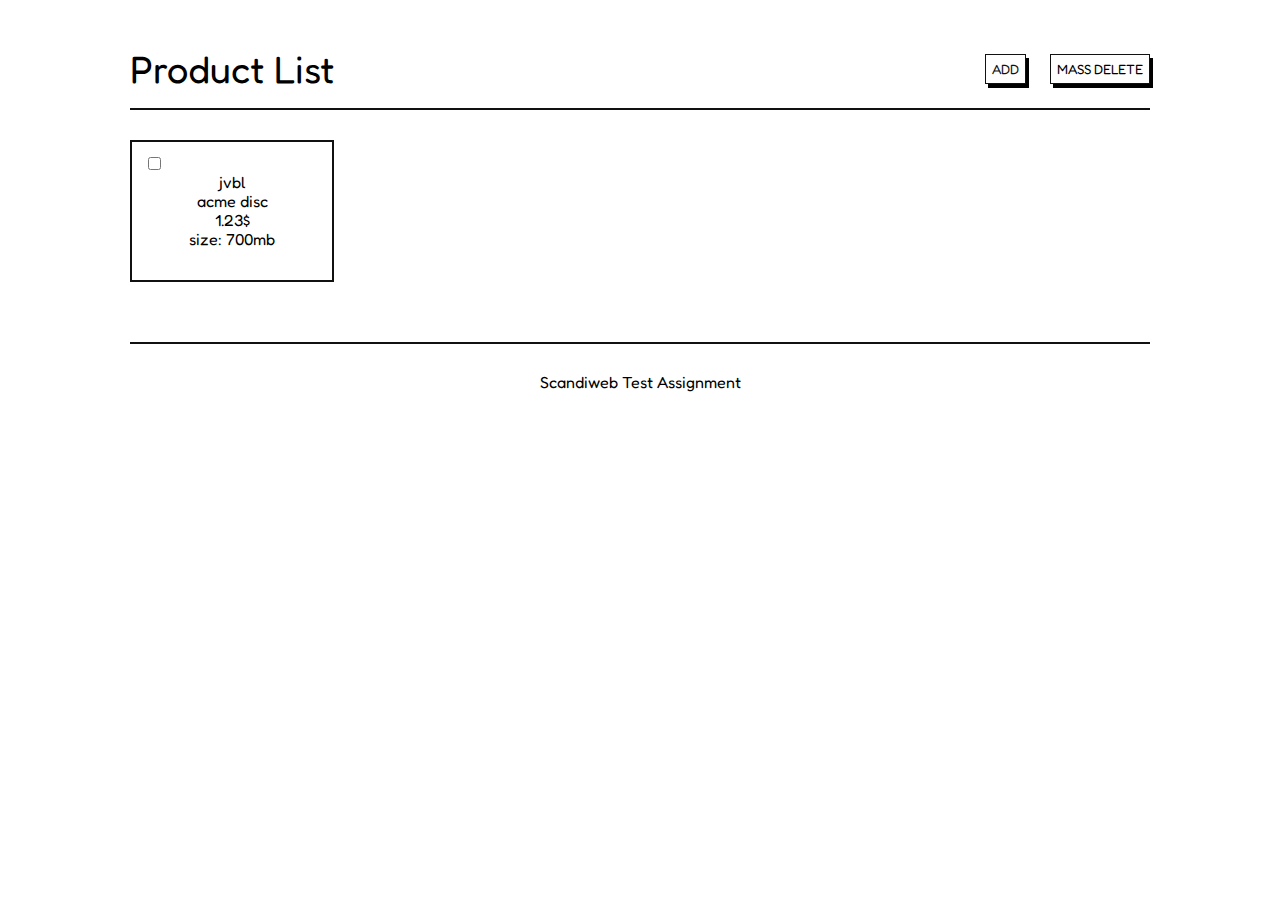
<file: index.html>
<!DOCTYPE html>
<html lang="en">
<head>
    <meta charset="UTF-8">
    <link rel="stylesheet" href="styles/tools/reset.css">
    <link rel="stylesheet" href="styles/main_styles.css">
    <title>Product List</title>
</head>
<body>
<div class="page-content-wrapper">
    <div class="product-list page-content">
        <header class="product-list_header page-content_header">
            <h2>Product List</h2>
            <div>
                <button id="add-product-btn">
                    <a href="pages/add_product.html">ADD</a>
                </button>
                <button id="delete-product-btn">MASS DELETE</button>
            </div>
        </header>

        <div class="product-list_content main_content">
            <div class="product-list-item">
                <input type="checkbox" name="" id="" class="delete-checkbox">
                <div>
                    <p>jvbl</p>
                    <p>acme disc</p>
                    <p>1.23$</p>
                    <p>size: 700mb</p>
                </div>
            </div>
        </div>

        <footer class="product-list_footer page-content_footer">
            <p>Scandiweb Test Assignment</p>
        </footer>
    </div>
</div>
</body>
</html>
</file>
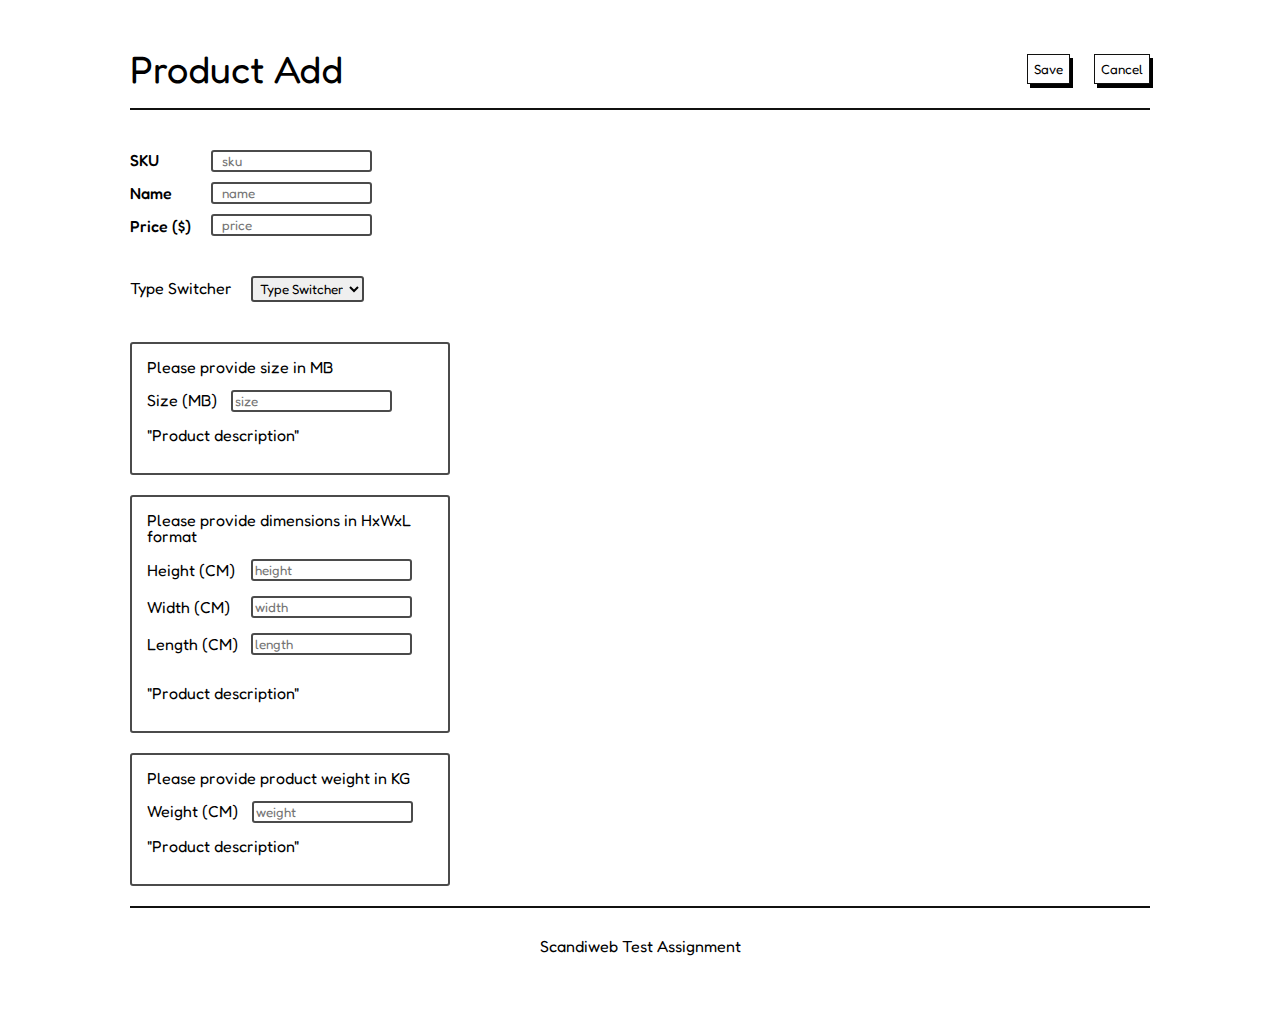
<file: pages/add_product.html>
<!DOCTYPE html>
<html lang="en">
<head>
    <meta charset="UTF-8">
    <link rel="stylesheet" href="/styles/tools/reset.css">
    <link rel="stylesheet" href="/styles/main_styles.css">
    <title>Product Add</title>
</head>
<body>
<div class="page-content-wrapper">
    <div class="add-product page-content">
        <header class="add-product_header page-content_header">
            <h2>Product Add</h2>
            <div>
                <button id="save-product-btn">Save</button>
                <button id="cancel-add-product-btn">Cancel</button>
            </div>
        </header>

        <div class="add-product_content main_content">
            <form id="product_form">
                <div class="item_properties">
                    <div>
                        <label for="sku">SKU</label>
                        <label for="name">Name</label>
                        <label for="price">Price ($)</label>
                    </div>

                    <div>
                        <input type="text" id="sku" placeholder="sku">
                        <input type="text" id="name" placeholder="name">
                        <input type="number" id="price" placeholder="price">
                    </div>
                </div>

                <div class="product-type-wrapper">
                    <label for="productType">Type Switcher</label>
                    <select name="productType" id="productType">
                        <option value="none" selected disabled hidden>Type Switcher</option>
                        <option value="#dvd">DVD</option>
                        <option value="#book">Book</option>
                        <option value="#furniture">Furniture</option>
                    </select>
                </div>

                <div class="product-description">
                    <div class="dvd-description">
                        <p>Please provide size in MB</p>
                        <label for="size">Size (MB)</label>
                        <input type="number" placeholder="size" id="size">
                        <p>"Product description"</p>
                    </div>

                    <div class="furniture-description">
                        <p>Please provide dimensions in HxWxL format</p>
                        <div class="furniture-description-content">
                            <div>
                                <label for="height">Height (CM)</label>
                                <label for="width">Width (CM)</label>
                                <label for="length">Length (CM)</label>
                            </div>

                            <div>
                                <input type="number" name="height" id="height" placeholder="height">
                                <input type="number" name="width" id="width" placeholder="width">
                                <input type="number" name="length" id="length" placeholder="length">
                            </div>
                        </div>
                        <p>"Product description"</p>
                    </div>

                    <div class="book-description">
                        <p>Please provide product weight in KG</p>
                        <label for="weight">Weight (CM)</label>
                        <input type="number" name="weight" id="weight" placeholder="weight">
                        <p>"Product description"</p>
                    </div>
                </div>
            </form>
        </div>

        <footer class="add-product_footer page-content_footer">
            <p>Scandiweb Test Assignment</p>
        </footer>
    </div>
</div>
</body>
</html>
</file>
<file: styles/main_styles.css>
@import url("https://fonts.googleapis.com/css2?family=Fredoka&display=swap");
.page-content-wrapper {
  display: flex;
  justify-content: center;
  align-items: center;
}
.page-content-wrapper .page-content {
  padding: 30px;
  max-width: 1080px;
  width: 100%;
}
.page-content-wrapper .page-content .page-content_header {
  display: flex;
  justify-content: space-between;
  align-items: center;
  margin-bottom: 30px;
  padding-top: 20px;
  padding-bottom: 20px;
  border-bottom: 2px solid #111110;
}
.page-content-wrapper .page-content .page-content_header h2 {
  font-size: 38px;
}
.page-content-wrapper .page-content .page-content_header div button {
  border: 1px solid #111110;
  padding: 6px;
  box-shadow: 3px 4px;
  background-color: #fefeff;
}
.page-content-wrapper .page-content .page-content_header div button:first-child {
  margin-right: 20px;
}
.page-content-wrapper .page-content .page-content_header div button:first-child a {
  color: #111110;
}
.page-content-wrapper .page-content .product-list_content {
  display: flex;
  justify-content: space-between;
  align-items: center;
  flex-wrap: wrap;
}
.page-content-wrapper .page-content .product-list_content .product-list-item {
  display: flex;
  justify-content: space-between;
  align-items: flex-start;
  width: 204px;
  padding: 12px 12px 30px 12px;
  margin: 0 1px 60px 0;
  border: 2px solid #111110;
}
.page-content-wrapper .page-content .product-list_content .product-list-item div {
  width: 100%;
  margin-top: 20px;
  margin-right: 20px;
  text-align: center;
}
.page-content-wrapper .page-content .product-list_content .product-list-item div p {
  margin-bottom: 3px;
}
.page-content-wrapper .page-content .add-product_content #product_form .item_properties {
  margin-top: 20px;
  margin-bottom: 30px;
  display: flex;
  justify-content: start;
  align-items: center;
}
.page-content-wrapper .page-content .add-product_content #product_form .item_properties div:last-child {
  margin-left: 20px;
}
.page-content-wrapper .page-content .add-product_content #product_form .item_properties div label, .page-content-wrapper .page-content .add-product_content #product_form .item_properties div input {
  display: block;
}
.page-content-wrapper .page-content .add-product_content #product_form .item_properties div label {
  line-height: 33px;
  font-weight: 500;
}
.page-content-wrapper .page-content .add-product_content #product_form .item_properties div input {
  margin-top: 10px;
  margin-bottom: 10px;
}
.page-content-wrapper .page-content .add-product_content #product_form .item_properties div input::placeholder {
  padding-left: 7px;
}
.page-content-wrapper .page-content .add-product_content #product_form .product-type-wrapper {
  margin-bottom: 40px;
}
.page-content-wrapper .page-content .add-product_content #product_form .product-type-wrapper #productType {
  margin-left: 15px;
  border: 2px solid #060606b8;
  border-radius: 3px;
  padding: 2px 3px;
}
.page-content-wrapper .page-content .add-product_content #product_form .product-description .dvd-description, .page-content-wrapper .page-content .add-product_content #product_form .product-description .furniture-description, .page-content-wrapper .page-content .add-product_content #product_form .product-description .book-description {
  width: 320px;
  margin: 20px 0;
  padding: 15px;
  border: 2px solid #060606b8;
  border-radius: 3px;
}
.page-content-wrapper .page-content .add-product_content #product_form .product-description .dvd-description *, .page-content-wrapper .page-content .add-product_content #product_form .product-description .furniture-description *, .page-content-wrapper .page-content .add-product_content #product_form .product-description .book-description * {
  margin-bottom: 15px;
}
.page-content-wrapper .page-content .add-product_content #product_form .product-description .furniture-description .furniture-description-content {
  display: flex;
  justify-content: start;
  align-items: center;
  margin-bottom: 0;
}
.page-content-wrapper .page-content .add-product_content #product_form .product-description .furniture-description .furniture-description-content div label, .page-content-wrapper .page-content .add-product_content #product_form .product-description .furniture-description .furniture-description-content div input {
  display: block;
}
.page-content-wrapper .page-content .add-product_content #product_form .product-description .furniture-description .furniture-description-content div label {
  line-height: 22px;
  margin-right: 13px;
}
.page-content-wrapper .page-content .add-product_content #product_form .product-description .dvd-description label {
  margin-right: 10px;
}
.page-content-wrapper .page-content .add-product_content #product_form .product-description .book-description label {
  margin-right: 10px;
}
.page-content-wrapper .page-content .page-content_footer {
  text-align: center;
  padding: 30px 0;
  border-top: 2px solid #111110;
}

/*# sourceMappingURL=main_styles.css.map */
</file>
